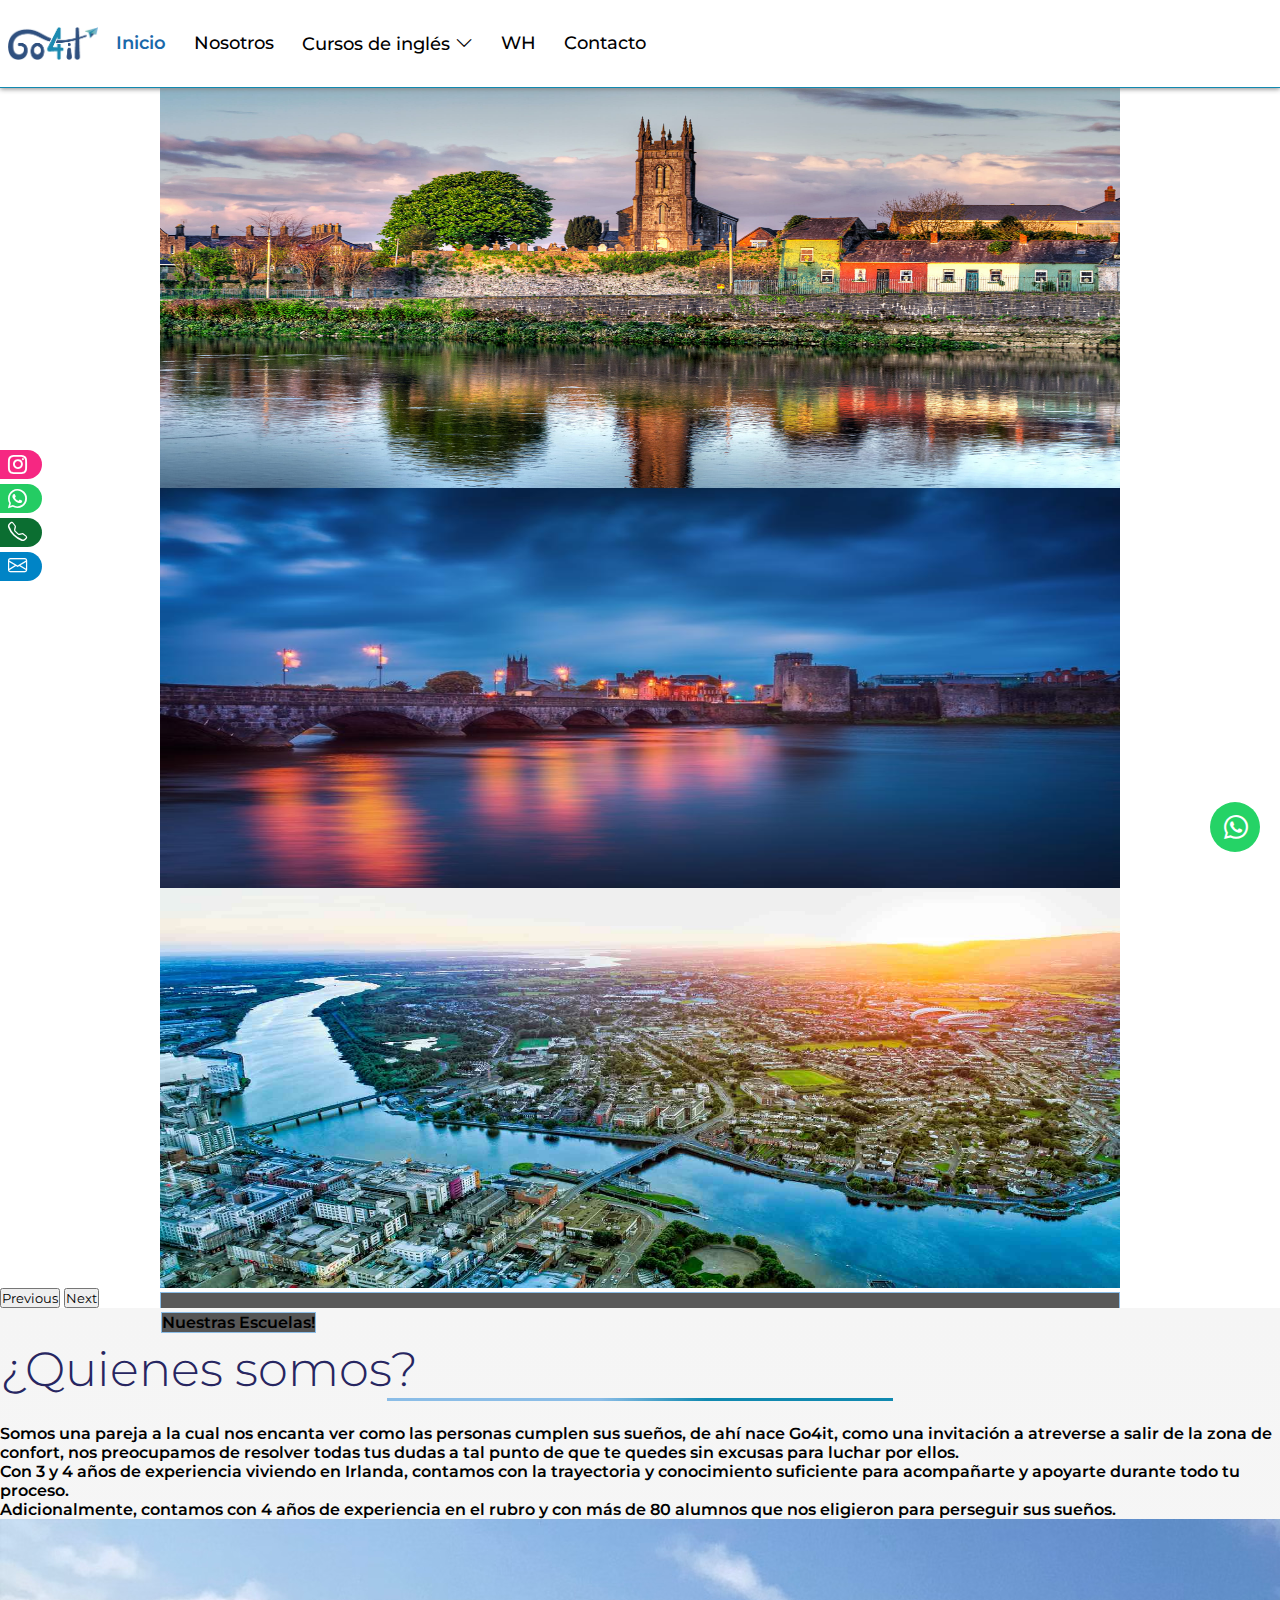
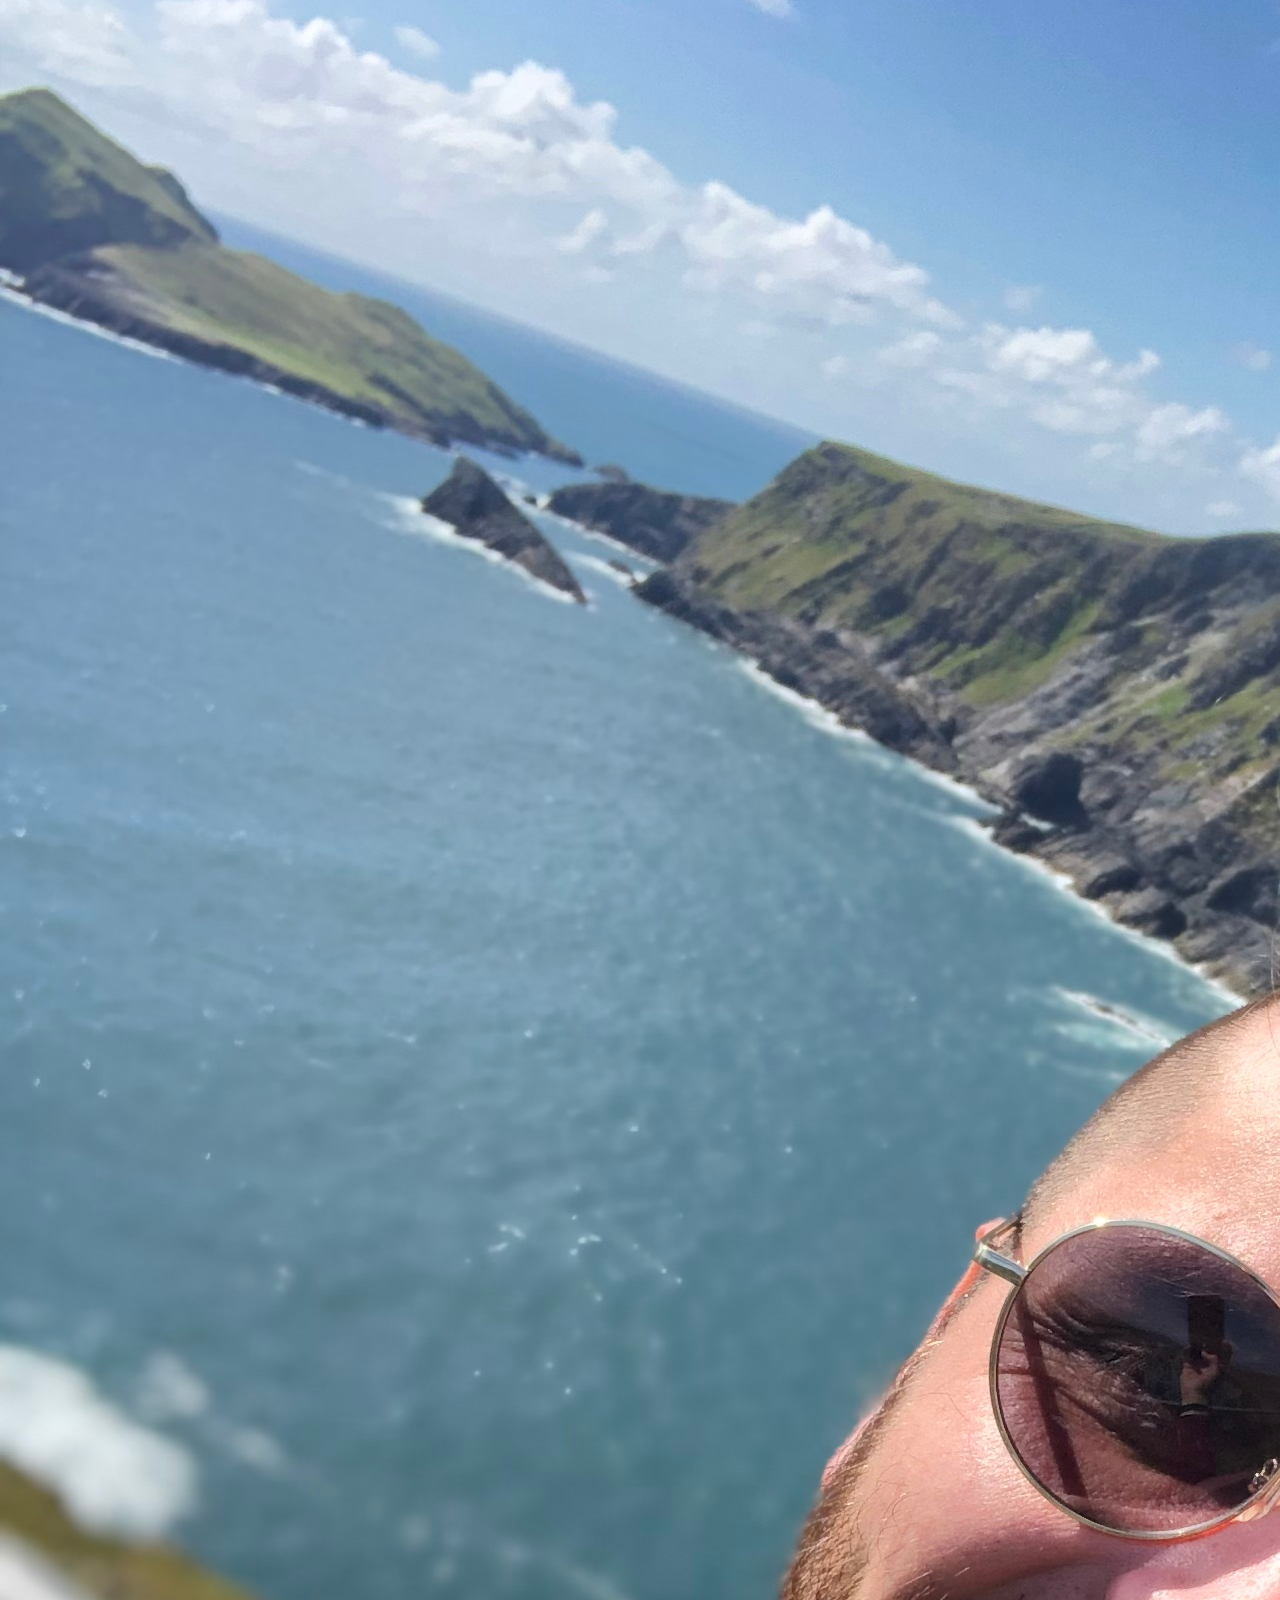
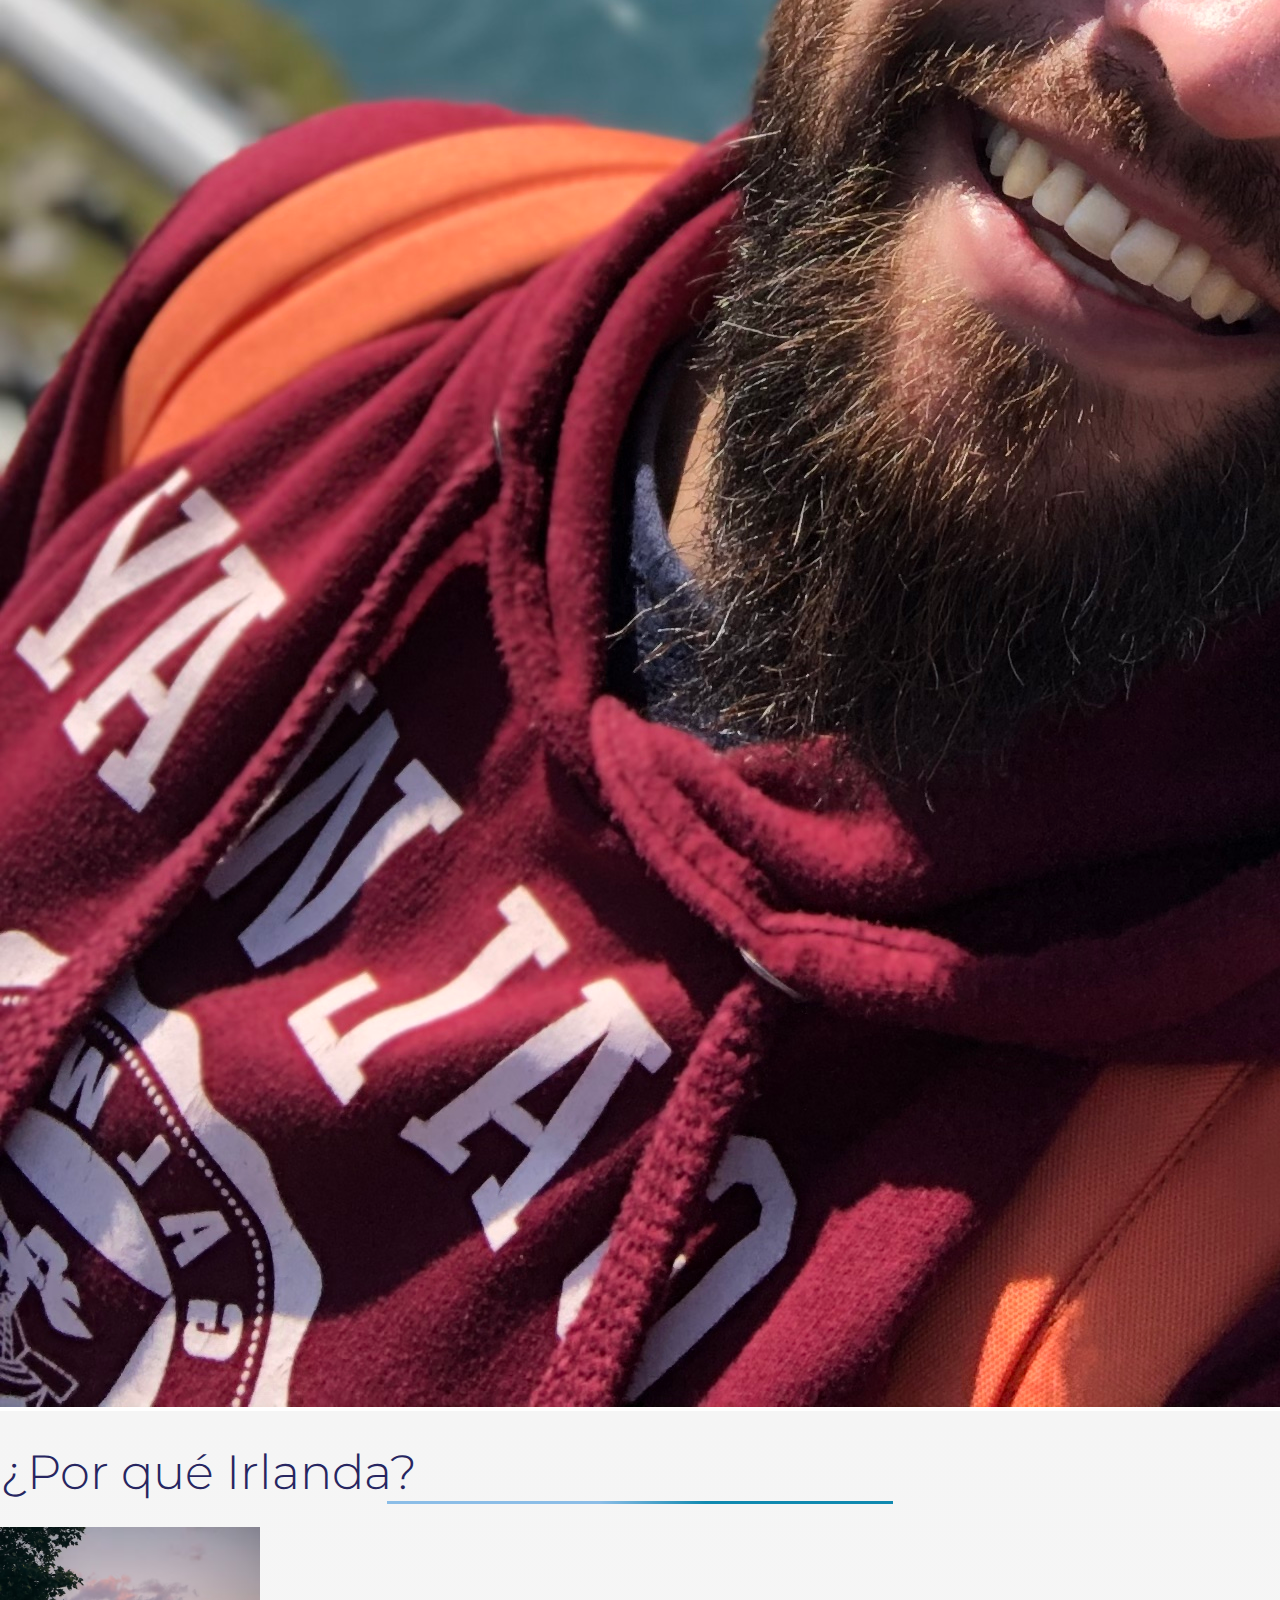
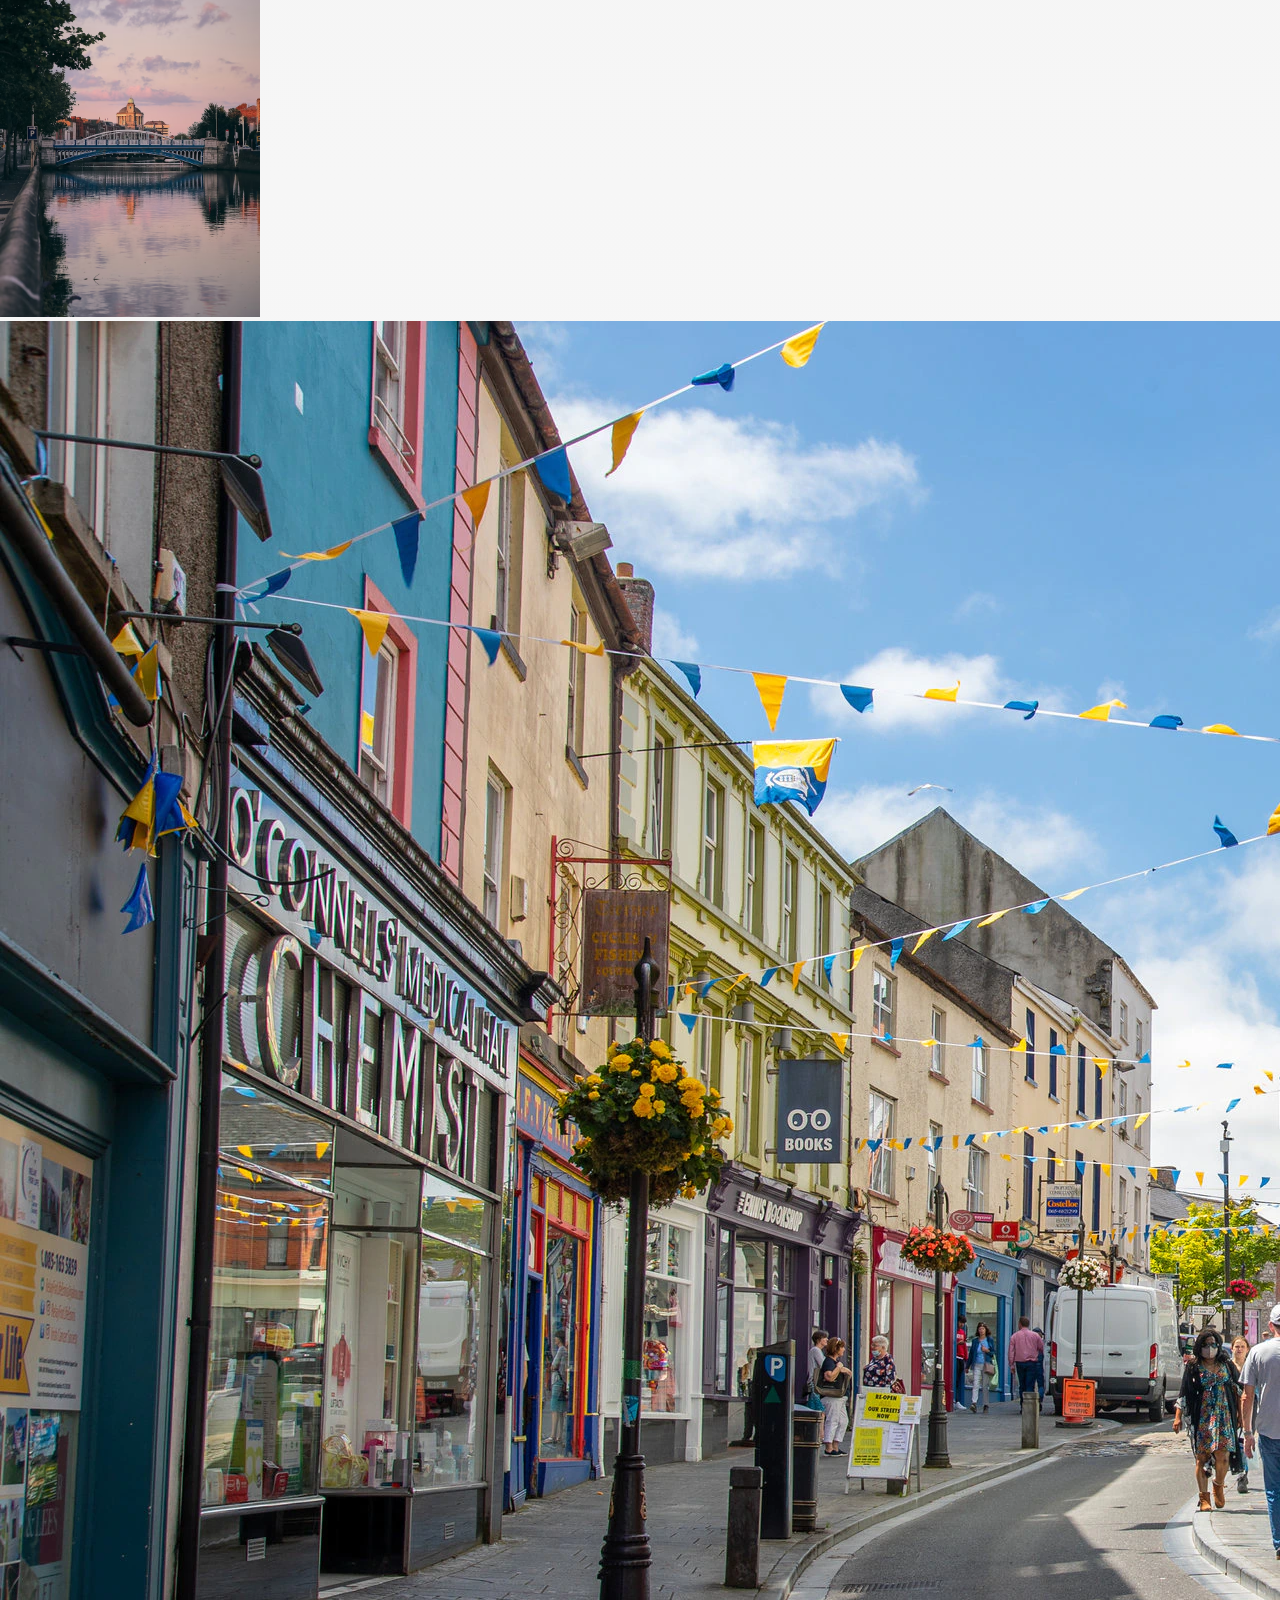
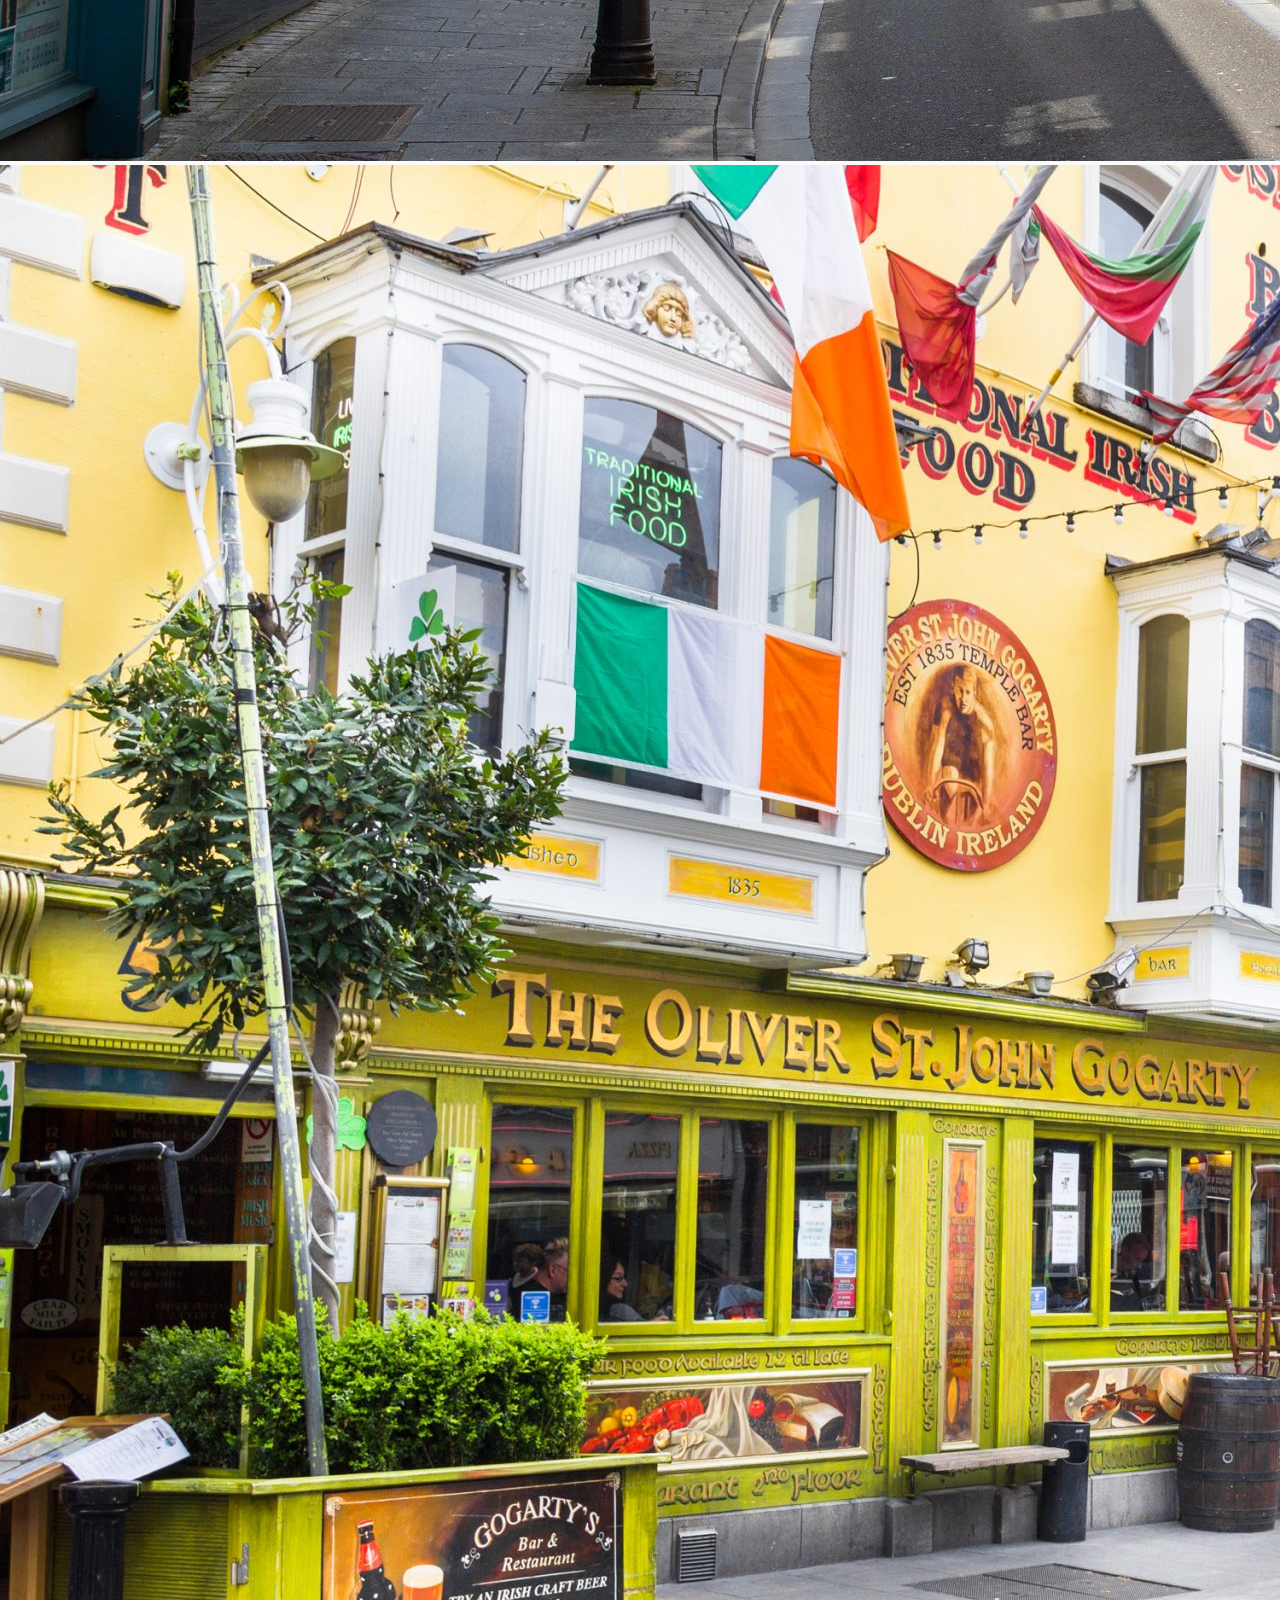
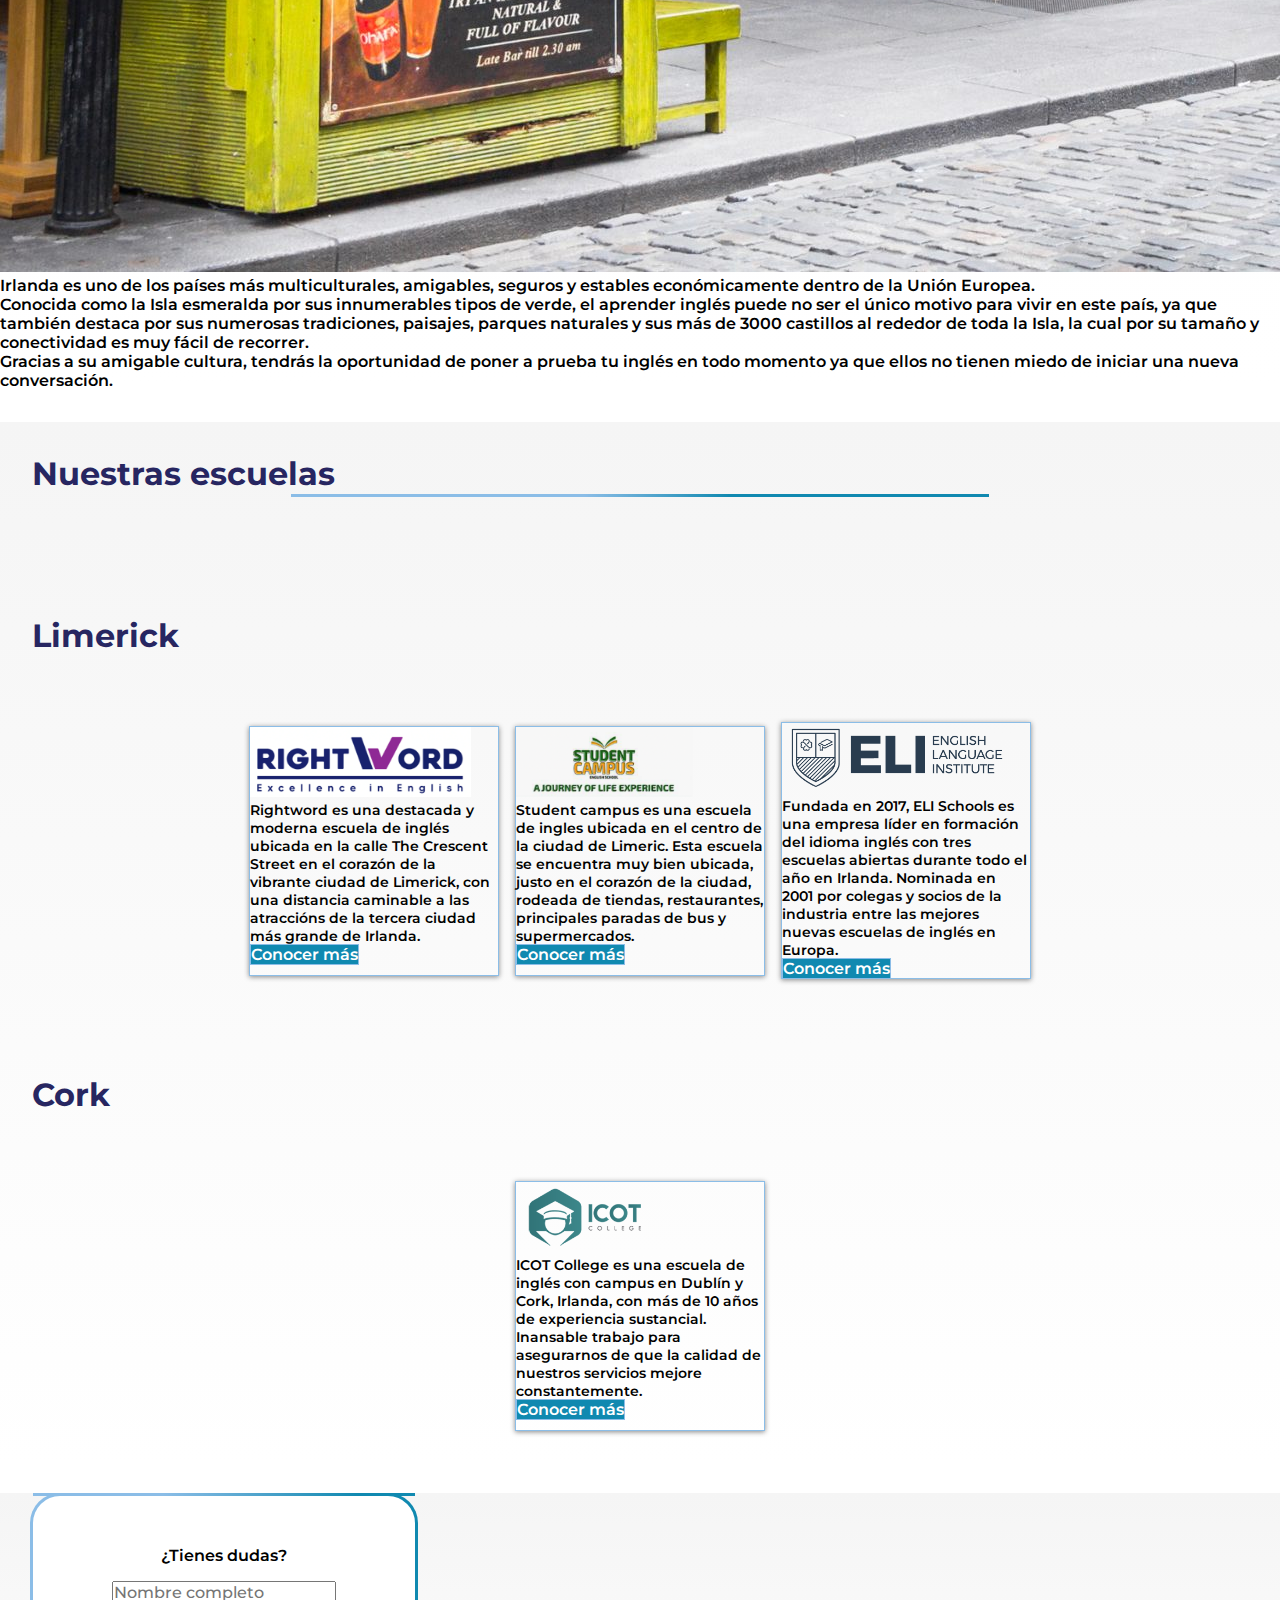
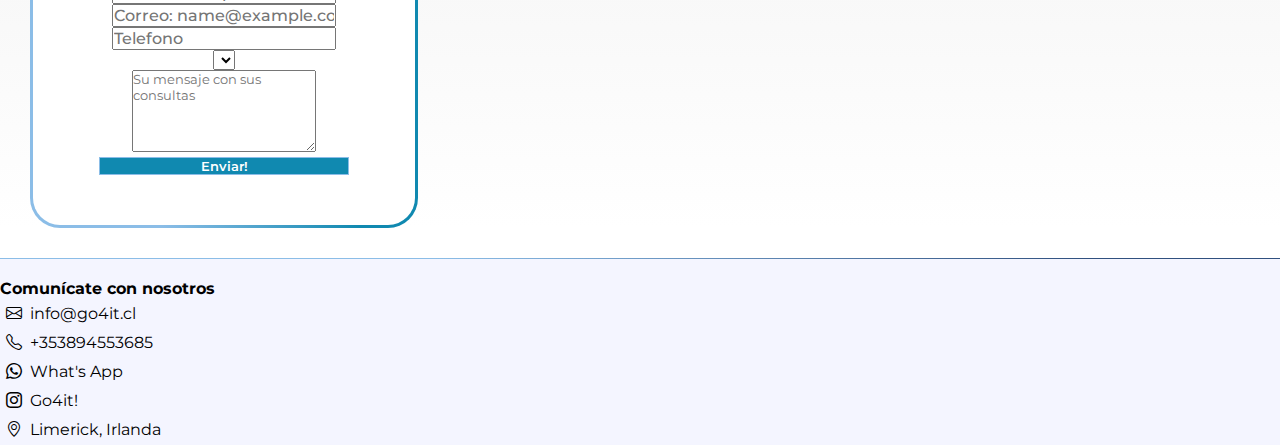
<file: index.html>
<!DOCTYPE html>
<html lang="en">

<head>
    <meta charset="UTF-8">
    <meta http-equiv="X-UA-Compatible" content="IE=edge">
    <meta name="viewport" content="width=device-width, initial-scale=1.0">
    <title>Go4it!</title>
    <meta name="description"
        content="¿Quieres viajar al extranjero y vivir una aventura inolvidable? Go4it! te ayuda en cada paso que debas dar">
    <meta name="keywords" content="Cursos, Irlanda, Working Holliday, Inglés, WH">
    <meta name="viewport" content="width=device-width, initial-scale=1.0">


    <link rel="shortcut icon" href="./img/Logo2.ico">

    <link rel="stylesheet" href="./css/style.css">
    <link rel="stylesheet" href="https://cdn.jsdelivr.net/npm/bootstrap-icons@1.10.2/font/bootstrap-icons.css">
    <link rel="preconnect" href="https://fonts.googleapis.com">
    <link rel="preconnect" href="https://fonts.gstatic.com" crossorigin>
    <link href="https://fonts.googleapis.com/css2?family=Nunito:wght@200;400&display=swap" rel="stylesheet">
    <link rel="preconnect" href="https://fonts.googleapis.com">
    <link rel="preconnect" href="https://fonts.gstatic.com" crossorigin>
    <link
        href="https://fonts.googleapis.com/css2?family=Montserrat:wght@300&family=Nunito:wght@300&family=Raleway:wght@800&display=swap"
        rel="stylesheet">

    <!-- <link href="https://cdn.jsdelivr.net/npm/bootstrap@5.2.3/dist/css/bootstrap.min.css" rel="stylesheet"
        integrity="sha384-rbsA2VBKQhggwzxH7pPCaAqO46MgnOM80zW1RWuH61DGLwZJEdK2Kadq2F9CUG65" crossorigin="anonymous"> -->
    <link href="https://cdn.jsdelivr.net/npm/bootstrap@5.3.0-alpha1/dist/css/bootstrap.min.css" rel="stylesheet"
        integrity="sha384-GLhlTQ8iRABdZLl6O3oVMWSktQOp6b7In1Zl3/Jr59b6EGGoI1aFkw7cmDA6j6gD" crossorigin="anonymous">
    <link rel="stylesheet" href="./css/rrss.css">
    <link rel="stylesheet" href="./css/drop.css">
    <link rel="stylesheet" href="./css/nav.css">
</head>

<body>
    <header class="container-fluid con-header " id="inicio">
        <nav class="main-nav container-fluid  " id="navbar-fixed">
            <div class="container" id="container-nav">
                <button type="button" class="open-menu" id="open-menu">
                    <span class="open-menu__icon">
                        <span class="open-menu__bar"></span>
                    </span>
                </button>
                <div class="logo">
                    <a href="./index.html">
                        <img src="./img/logo Go 4 it original tipo.png" alt="Logo" class="user-block__logo">
                    </a>

                </div>



                <ul class="main-nav__list">
                    <li class="main-nav__item main-nav__link-activo activo"><a class="main-nav__link" href="#"
                            data-destino="inicio">Inicio</a></li>


                    <li class="main-nav__item main-nav__link-activo"><a class="main-nav__link" href="#"
                            data-destino="nosotros">Nosotros</a></li>



                    <li class="main-nav__item exclude-open" id="cursos">
                        <a class="main-nav__link main-nav__link-activo" id="cursosIngles"
                            data-destino="nuestrasEscuelas" href="#">Cursos de inglés
                            <i class="bi bi-chevron-down"></i>
                        </a>
                        <ul class="sub-nav__list open-paises__main">
                            <li class="sub-nav__item ">
                                <a class="main-nav__link main-nav__link-activo open-paises" id="irlanda"
                                    href="#">Irlanda
                                    <i class="bi bi-arrow-down-short"></i></a>
                                <ul class="sub-nav__sublist open-paises__ciudades" id="irlandaCiudades">
                                    <li class="sub-nav__subitem"><a class="main-nav__link"
                                            href="./html/limerick.html">Limerick</a></li>
                                    <!-- ? <li class="sub-nav__subitem"><a class="main-nav__link" href="#">Dublín</a></li> -->
                                    <li class="sub-nav__subitem"><a class="main-nav__link"
                                            href="./html/cork.html">Cork</a></li>
                                </ul>
                                <!-- ?                </li>
            ?                <li class="sub-nav__item">
            ?                    <a class="main-nav__link open-paises" id="malta" href="#">Malta
            ?                        <i class="bi bi-arrow-down-short"></i>
            ?                    </a>
            ?                    <ul class="sub-nav__sublist open-paises__ciudades">
            ?                        <li class="sub-nav__subitem"><a class="main-nav__link" href="#">Mosta
            ?                            </a></li>
            ?                        <li class="sub-nav__subitem"><a class="main-nav__link" href="#">Sanglea</a></li>
            ?                    </ul>
            ?                </li>

            ?                <li class="sub-nav__item">
            ?                    <a class="main-nav__link open-paises" id="australia" href="#">Australia
            ?                        <i class="bi bi-arrow-down-short"></i>
            ?                    </a>
            ?                    <ul class="sub-nav__sublist open-paises__ciudades">
            ?                        <li class="sub-nav__subitem"><a class="main-nav__link" href="#">Sidney</a></li>
            ?                        <li class="sub-nav__subitem"><a class="main-nav__link" href="#">Meldbourne</a></li>
            ?                        <li class="sub-nav__subitem"><a class="main-nav__link" href="#">Adelaida</a></li>
            ?                    </ul>
            ?                </li>

            ?                <li class="sub-nav__item">
            ?                    <a class="main-nav__link open-paises" id="nuevaZelanda" href="#">Nueva Zelanda
            ?                        <i class="bi bi-arrow-down-short"></i>
            ?                    </a>
            ?                    <ul class="sub-nav__sublist open-paises__ciudades">
            ?                        <li class="sub-nav__subitem"><a class="main-nav__link" href="#">Auckland</a></li>
            ?                        <li class="sub-nav__subitem"><a class="main-nav__link" href="#">Wellington</a></li>
            ?                        <li class="sub-nav__subitem"><a class="main-nav__link" href="#">Queenstown</a></li>
            ?                    </ul>
            ?                </li> 
            ?-->

                        </ul>
                    </li>
                    <li class="main-nav__item"><a class="main-nav__link main-nav__link-activo" href="#"
                            data-destino="workingHoliday">WH</a></li>
                    <li class="main-nav__item"><a class="main-nav__link main-nav__link-activo" href="#"
                            data-destino="contacto">Contacto</a></li>



                </ul>






            </div>
        </nav>
    </header>

    <!-- ?RRSS* -->

    <div class="social">
        <a href="https://instagram.com">
            <div class="social-btn color-instagram">
                <i class="bi bi-instagram"></i>
            </div>
        </a>
        <a href="https://wa.me/353894553685?text=Estoy%20interesado%20en%20cursos%20de%20ingles!" target="_blank">
            <div class="social-btn color-whatsapp">
                <i class="bi bi-whatsapp"></i>
            </div>
        </a>
        <a href="tel:+353894553685">
            <div class="social-btn color-phone">
                <i class="bi bi-telephone"></i>
            </div>
        </a>
        <a href="mailto:info@go4it.cl?Subject=Dudas%20sobre%20cursos">
            <div class="social-btn color-correo">
                <i class="bi bi-envelope"></i>
            </div>
        </a>
    </div>






    <!-- ?Banner -->

    <!-- ! <div class=" bg-dark text-white banner">
         !   <img class="card-img " src="./img/Foto pantalla inicio.jpeg" alt="Card image">
         ! </div> 
    ! -->
    <div id="carouselExampleRide" class="carousel slide" data-bs-ride="carousel">
        <div class="carousel-inner position-sticky">
            <div class="carousel-item active">
                <img src="./img/Foto pantalla inicio.jpeg" class="d-block w-100" alt="imgContacto">
                <div class="carousel-caption d-none d-md-block banner-descripcion">
                    <p class="">Estudia inglés con Go4it! y súbete a la aventura</p>
                    <a class="btn btn-primary main-nav__link-activo" href="#" role="button"
                        data-destino="contacto">Contáctanos!</a>
                </div>
                <div class="carousel-caption d-block d-md-none banner-descripcion">
                    <a class="btn btn-primary main-nav__link-activo" href="#" role="button"
                        data-destino="contacto">Contáctanos!</a>
                </div>


            </div>
            <div class="carousel-item">
                <img src="./img/Limerick_noche.jpg" class="d-block w-100" alt="imgEscuelas">
                <div class="carousel-caption d-none d-md-block banner-descripcion">
                    <!-- <p class="">Infórmate de nuestras escuelas!</p> -->
                    <a class="btn btn-primary main-nav__link-activo" href="#" role="button"
                        data-destino="nuestrasEscuelas">Nuestras Escuelas!</a>
                </div>
            </div>
            <div class="carousel-item">
                <img src="./img/limerickFooter.jpg" class="d-block w-100" alt="img">
                <div class="carousel-caption d-none d-md-block banner-descripcion">
                    <!-- <p class="">Infórmate de nuestras escuelas!</p> -->
                    <a class="btn btn-primary main-nav__link-activo" href="#" role="button"
                        data-destino="nuestrasEscuelas">Nuestras Escuelas!</a>
                </div>
            </div>
        </div>
        <button class="carousel-control-prev" type="button" data-bs-target="#carouselExampleRide" data-bs-slide="prev">
            <span class="carousel-control-prev-icon" aria-hidden="true"></span>
            <span class="visually-hidden">Previous</span>
        </button>
        <button class="carousel-control-next" type="button" data-bs-target="#carouselExampleRide" data-bs-slide="next">
            <span class="carousel-control-next-icon" aria-hidden="true"></span>
            <span class="visually-hidden">Next</span>
        </button>
    </div>

    <!-- <div class="card-img-overlay">
        <p class="card-title">Estudia Inglés con Go4it y súbete a la aventura!</p>
        <a href="#contacto" class="btn btn-info ">Contáctanos!</a>
    </div> -->


    <!-- ? Quienes somos -->

    <div class="background-grad">
        <section class="nosotros container text-center mt-2 mb-2" id="nosotros">
            <h2 id="quienesSomos">¿Quienes somos?
                <hr class="hrTitulos ">
            </h2>
            <div class="row">
                <div class="col-lg-6 col">
                    <div id="" class=" text-center d-lg-block">
                        <section class="nosotros-text">
                            <p>
                                Somos una pareja a la cual nos encanta ver como las personas cumplen sus sueños, de ahí
                                nace
                                Go4it, como una invitación a atreverse a salir de la zona de confort, nos preocupamos de
                                resolver todas tus dudas a tal punto de que te quedes sin excusas para luchar por ellos.
                            </p>
                            <p>

                                Con 3 y 4 años de experiencia viviendo en Irlanda, contamos con la trayectoria y
                                conocimiento suficiente para acompañarte y apoyarte durante todo tu proceso.
                            </p>
                            <p>
                                Adicionalmente, contamos con 4 años de experiencia en el rubro y con más de 80 alumnos
                                que
                                nos eligieron para perseguir sus sueños.
                            </p>
                        </section>
                    </div>
                </div>
                <div class="container-img-nos col-lg-6">
                    <div class="col-lg-6">
                        <img class="img-fluid" src="./img/Foto Cris.jpg" alt="">
                    </div>
                    <div class="col-lg-6 ">
                        <img class="img-fluid" src="./img/Foto Cris.jpg" alt="">
                    </div>
                </div>
            </div>
        </section>
    </div>

    <div class="background-grad">
        <section class="nosotros container text-center mt-2 mb-2">
            <h2>¿Por qué Irlanda?
                <hr class="hrTitulos ">
            </h2>
            <div class="row">
                <div class="col-lg-3 d-none d-sm-block ">
                    <img class="img-fluid mb-4" src="./img/irlanda_ciudad3.jpg" alt="" width="260px">
                </div>
                <div class="col-lg-3 ">
                    <img class="img-fluid mb-4" src="./img/irlanda_ciudad.png" alt="">
                    <img class="img-fluid mb-4" src="./img/irlanda_ciudad2.jpg" alt="">
                </div>
                <div class="col-lg-6 col">
                    <div id=" " class=" text-center d-lg-block">
                        <section class="nosotros-text">
                            <p>Irlanda es uno de los países más multiculturales, amigables, seguros y estables
                                económicamente dentro de la Unión Europea.
                            </p>
                            <p>
                                Conocida como la Isla esmeralda por sus innumerables tipos de verde, el aprender inglés
                                puede no ser el único motivo para vivir en este país, ya que también destaca por sus
                                numerosas tradiciones, paisajes, parques naturales y sus más de 3000 castillos al
                                rededor de
                                toda la Isla, la cual por su tamaño y conectividad es muy fácil de recorrer.
                            </p>
                            <p>
                                Gracias a su amigable cultura, tendrás la oportunidad de poner a prueba tu inglés en
                                todo
                                momento ya que ellos no tienen miedo de iniciar una nueva conversación.
                            </p>
                        </section>
                    </div>
                </div>
            </div>
        </section>
    </div>

    <!-- ? Nuestras escuelas -->

    <div class="container-fluid tarjetas-escuelas background-grad" id="nuestrasEscuelas">
        <h3 class="text-center p-3 m-1">Nuestras escuelas
            <hr class="hrTitulos mx-5 mb-0 mt-1 px-5">
        </h3>

        <div class="wrapper-escuelas mb-3">
            <h3 class="text-center p-0 m-0">Limerick</h3>
            <div class="escuelas ">
                <div class="card">
                    <img class="card-img-top" src="./img/rightWord.png" alt="Card image cap">
                    <div class="card-body">
                        <p class="card-text text-center">Rightword es una destacada y moderna escuela de inglés ubicada
                            en la calle The Crescent Street en el corazón de la vibrante ciudad de Limerick, con una
                            distancia
                            caminable a las atraccións de la tercera ciudad más grande de Irlanda.</p>
                        <a href="./html/rightWord.html"
                            class="btn btn-primary text-center align-content-center d-grid">Conocer más</a>
                    </div>
                </div>
                <div class="card">
                    <img class="card-img-top" src="./img/studentCampus.png" alt="Card image cap">
                    <div class="card-body">
                        <p class="card-text text-center">Student campus es una escuela de ingles ubicada en el centro de
                            la ciudad de Limeric. Esta escuela se encuentra muy bien ubicada, justo en el corazón de la
                            ciudad,
                            rodeada de tiendas, restaurantes, principales paradas de bus y supermercados.</p>
                        <a href="./html/studentCampus.html" class="btn text-center align-content-center d-grid">Conocer
                            más</a>
                    </div>
                </div>
                <div class="card">
                    <img class="card-img-top" src="./img/cropped-English-Language-Institute.png" alt="Card image cap">
                    <div class="card-body">
                        <p class="card-text text-center">Fundada en 2017, ELI Schools es una empresa líder en formación
                            del idioma inglés con tres escuelas abiertas durante todo el año en Irlanda.
                            Nominada en 2001 por colegas y socios de la industria entre las mejores nuevas escuelas de
                            inglés en Europa.
                        </p>
                        <a href="./html/studentCampus.html" class="btn text-center align-content-center d-grid">Conocer
                            más</a>
                    </div>
                </div>
            </div>
        </div>

        <div class="wrapper-escuelas mb-3 ">
            <h3 class="text-center p-0 m-0">Cork</h3>

            <div class="escuelas justify-content-center">
                <div class="card ">
                    <img class="card-img-top" src="./img/icot.png" alt="Card image cap">
                    <div class="card-body ">
                        <p class="card-text text-center">ICOT College es una escuela de inglés con campus en Dublín y
                            Cork, Irlanda, con más de 10 años de experiencia sustancial. 
                            Inansable trabajo para asegurarnos de que la calidad de nuestros servicios mejore constantemente.
   
                        </p>
                        <a href="./html/rightWord.html"
                            class="btn btn-primary text-center align-content-center d-grid">Conocer más</a>
                    </div>
                </div>
                <!-- <div class="card">
                    <img class="card-img-top" src="./img/studentCampus.png" alt="Card image cap">
                    <div class="card-body">
                        <p class="card-text text-center">Student campus es una escuela de ingles ubicada en el centro de
                            la ciudad de Limeric. Esta escuela se encuentra muy bien ubicada, justo en el corazón de la
                            ciudad,
                            rodeada de tiendas, restaurantes, principales paradas de bus y supermercados.</p>
                        <a href="./html/studentCampus.html" class="btn text-center align-content-center d-grid">Conocer
                            más</a>
                    </div>
                </div>
                <div class="card">
                    <img class="card-img-top" src="./img/cropped-English-Language-Institute.png" alt="Card image cap">
                    <div class="card-body">
                        <p class="card-text text-center">Fundada en 2017, ELI Schools es una empresa líder en formación
                            del idioma inglés con tres escuelas abiertas durante todo el año en Irlanda.
                            Nominada en 2001 por colegas y socios de la industria entre las mejores nuevas escuelas de
                            inglés en Europa.
                        </p>
                        <a href="./html/studentCampus.html" class="btn text-center align-content-center d-grid">Conocer
                            más</a>
                    </div>
                </div> -->
            </div>
        </div>
    </div>


    <!-- ? Form -->

    <div class="d-flex justify-content-center background-grad" id="contacto">
        <section class="infoContacto " id="formInfo">
            <form id="form" class="formInfo" method="post" action="https://formspree.io/f/xayzbqra">
                <h4 class="mt-0 mb-1 p-0">¿Tienes dudas?
                    <hr class="hrTitulos mx-5 mb-0 mt-1 px-5">
                </h4>
                <div class="nombre form-group mx-sm-4 ">
                    <label class="form-label" for="nombre"></label>
                    <input class="form-control" type="text" id="nombre" name="nombre" placeholder="Nombre completo"
                        minlength="5" maxlength="50" required>
                </div>
                <div class=" correo mx-sm-4 form-group">
                    <label for="correo" class="form-label"></label>
                    <input type="email" class="form-control" id="email" name="email"
                        placeholder="Correo: name@example.com " required
                        pattern="^[_a-z0-9-]+(.[_a-z0-9-]+)*@[a-z0-9-]+(.[a-z0-9-]+)*(.[a-z]{2,4})$">
                </div>
                <div class="col-auto mx-sm-4 form-group">
                    <label class="form-label" for="telefono"></label>
                    <input type="number" class="form-control" id="telefono" placeholder="Telefono" name="telefono">
                </div>
                <div class="pais mx-sm-4 form-group">
                    <label for="pais" class=" form-label"></label>
                    <select class="form-select" name="pais" id="pais">
                    </select>
                </div>
                <div class="form-group mx-sm-4 ">
                    <label for="mensaje"></label>
                    <textarea class="form-control" id="mensaje" rows="5" name="mensaje"
                        placeholder="Su mensaje con sus consultas"></textarea>
                </div>
                <button type="submit" class="btn btn-info mt-4">Enviar!</button>

            </form>

        </section>
    </div>


    <!-- ? Footer -->

    <footer id="footer" class="footer background-grad">
        <div class="container cont-foot">
            <div class="row">
                <div class="col-sm col-lg footer-texto">
                    <h4>Comunícate con nosotros</h4>
                    <ul class="infoFoot mx-0 px-0">
                        <li>
                            <a href="mailto:info@go4it.cl?Subject=Dudas%20sobre%20cursos">
                                <i class=" bi bi-envelope"></i>info@go4it.cl
                            </a>
                        </li>
                        <li>
                            <a href="tel:+353894553685">
                                <i class=" bi bi-telephone"></i>+353894553685
                            </a>
                        </li>
                        <li>
                            <a href="https://wa.me/353894553685?text=Estoy%20interesado%20en%20cursos%20de%20ingles!"
                                target="_blank">
                                <i class=" bi bi bi-whatsapp"></i>
                                What's App
                            </a>
                        </li>
                        <li>
                            <a href="https://www.instagram.com/go4it" target="_blank">
                                <i class=" bi bi-instagram"></i>
                                Go4it!
                            </a>
                        </li>
                        <li><a href="#">
                                <i class=" bi bi-geo-alt "></i>Limerick, Irlanda</li>
                        </a>
                    </ul>
                </div>
            </div>
            <!-- <div class="up ms-auto mx-4">
                <ul class="iconos">
                    <li class="nav-item p-1">
                        <a class="" aria-current="page" href="#inicio">
                            <i class="bi bi-arrow-up-circle-fill"></i>
                        </a>
                    </li>
                </ul>
            </div> -->
        </div>

        <a class="float-w" href="https://wa.me/353894553685?text=Estoy%20interesado%20en%20cursos%20de%20ingles!"
            target="_blank">
            <i class="bi bi-whatsapp my-float"></i>
        </a>
    </footer>


    <script src="https://cdn.jsdelivr.net/npm/bootstrap@5.3.0-alpha1/dist/js/bootstrap.bundle.min.js"
        integrity="sha384-w76AqPfDkMBDXo30jS1Sgez6pr3x5MlQ1ZAGC+nuZB+EYdgRZgiwxhTBTkF7CXvN" crossorigin="anonymous">
    </script>
    <!-- <script src="https://cdn.jsdelivr.net/npm/bootstrap@5.2.3/dist/js/bootstrap.bundle.min.js"
        integrity="sha384-kenU1KFdBIe4zVF0s0G1M5b4hcpxyD9F7jL+jjXkk+Q2h455rYXK/7HAuoJl+0I4" crossorigin="anonymous">
        </script> -->
    <script src="./js/app.js"></script>
</body>

</html>
</file>
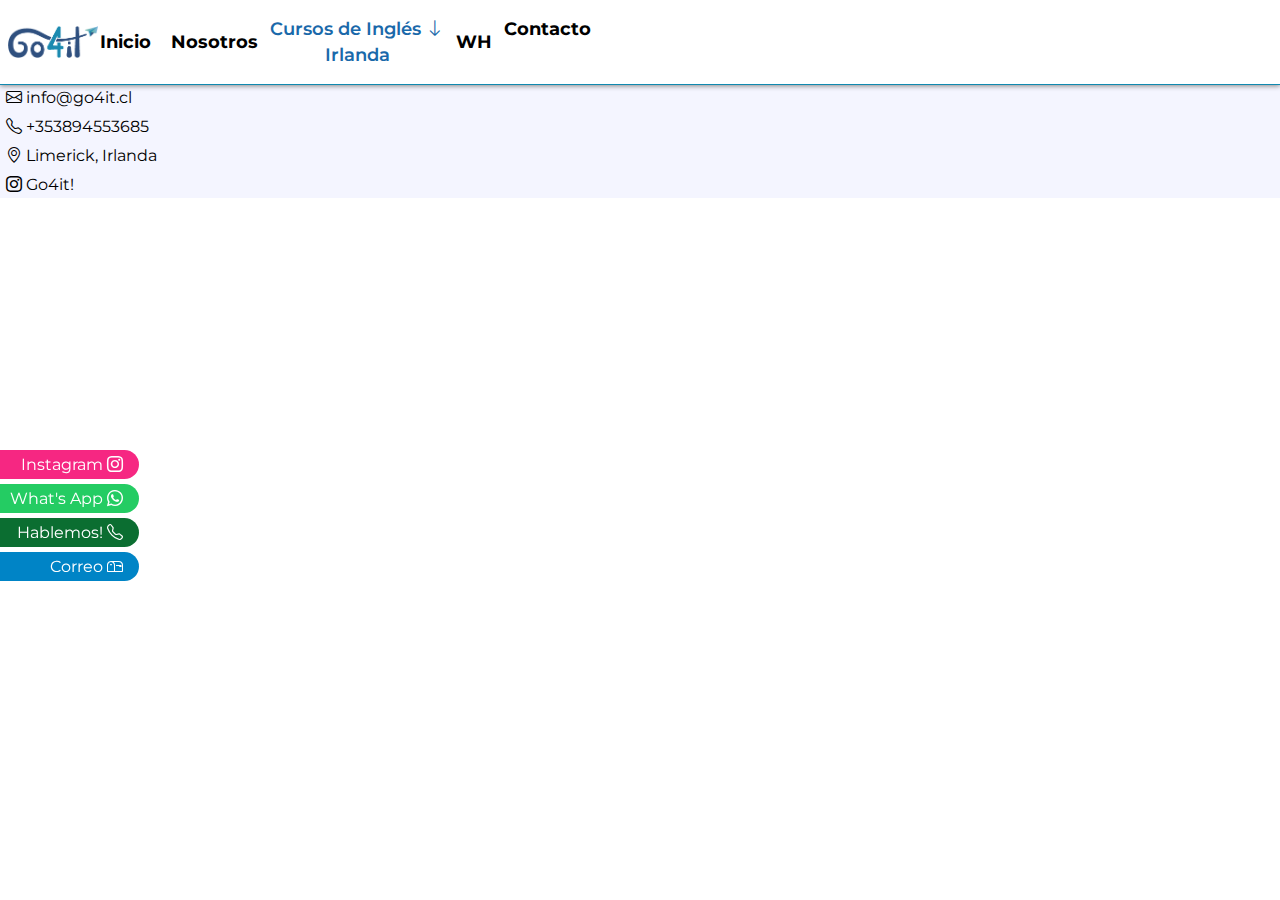
<file: html/rightWord.html>
<!DOCTYPE html>
<html lang="en">

<head>
    <meta charset="UTF-8">
    <meta http-equiv="X-UA-Compatible" content="IE=edge">
    <meta name="viewport" content="width=device-width, initial-scale=1.0">
    <title>Rightword</title>
    <link rel="shortcut icon" href="./img/Logo2.ico">

    <link rel="stylesheet" href="../css/style.css">
    <link rel="stylesheet" href="https://cdn.jsdelivr.net/npm/bootstrap-icons@1.10.2/font/bootstrap-icons.css">
    <!-- CSS only -->
    <!-- FONT -->
    <link rel="preconnect" href="https://fonts.googleapis.com">
    <link rel="preconnect" href="https://fonts.gstatic.com" crossorigin>
    <link href="https://fonts.googleapis.com/css2?family=Nunito:wght@200;400&display=swap" rel="stylesheet">
    <link rel="preconnect" href="https://fonts.googleapis.com">
    <link rel="preconnect" href="https://fonts.gstatic.com" crossorigin>
    <link
        href="https://fonts.googleapis.com/css2?family=Montserrat:wght@300&family=Nunito:wght@300&family=Raleway:wght@800&display=swap"
        rel="stylesheet">

    <link href="https://cdn.jsdelivr.net/npm/bootstrap@5.2.3/dist/css/bootstrap.min.css" rel="stylesheet"
        integrity="sha384-rbsA2VBKQhggwzxH7pPCaAqO46MgnOM80zW1RWuH61DGLwZJEdK2Kadq2F9CUG65" crossorigin="anonymous">
    <link rel="stylesheet" href="../css/rrss.css">
</head>

<body id="body">
    <header class="container-fluid con-header ">
        <nav class="main-nav container-fluid  " id="navbar-fixed">
            <div class="container" id="container-nav">
                <button type="button" class="open-menu" id="open-menu">
                    <span class="open-menu__icon">
                        <span class="open-menu__bar"></span>
                    </span>
                </button>
                <div class="logo">
                    <img src="../img/logo Go 4 it original tipo.png" alt="Logo" class="user-block__logo">
                </div>


                <ul class="main-nav__list" id="main-nav__list" id="inicio">
                    <li class="main-nav__list-item ">
                        <a href="../index.html" class="main-nav__link" data-destino="">Inicio</a>
                        <!-- <hr> -->
                    </li>
                    <a href="../index.html"></a>

                    <li class="main-nav__list-item">
                        <a href="#" class="main-nav__link" data-destino="nosotros">Nosotros</a>
                        <!-- <hr> -->
                    </li>




                    <div class="container-fuid">
                        <ul class="p-0">
                            <li class="main-nav__list-item activo" id="cursos">
                                <a href="#" class="main-nav__link">Cursos de Inglés <i class="bi bi-arrow-down"></i></a>
                                <!-- <hr> -->


                            </li>

                            <li class="dropCursos main-nav__list-item activo">
                                <a href="#" class="drop-link main-nav__link" data-destino="nuestrasEscuelas"
                                    id="irlanda">Irlanda</a>
                                <!-- <hr> -->
                            </li>
                        </ul>
                    </div>

                    <li class="main-nav__list-item">
                        <a href="#" class="main-nav__link" data-destino="workingHoliday">WH</a>
                        <!-- <hr> -->
                    </li>
                    <li class="main-nav__list-item">
                        <a href="#contacto" class="main-nav__link" data-destino="contacto">Contacto</a>
                        <!-- <hr> -->
                    </li>

                </ul>
            </div>
        </nav>

    </header>

    <!-- ?RRSS* -->

    <div class="social">

        <a href="https://instagram.com">
            <div class="social-btn color-instagram">
                <!-- <div class="icons8-instagram"></div> -->
                <p class="order-1 google-font margin-instagram">Instagram <i class="bi bi-instagram"></i></p>
            </div>
        </a>

        <a href="https://wa.me/353894553685?text=Estoy%20interesado%20en%20cursos%20de%20ingles!" target="_blank">
            <div class="social-btn color-whatsapp">
                <!-- <div class="icons8-whatsapp"></div> -->
                <p class="order-1 google-font margin-instagram">What's App <i class="bi bi-whatsapp"></i></p>
            </div>
        </a>
        <a href="tel:+353894553685">

            <div class="social-btn color-phone">
                <!-- <div class="icons8-correo-app"></div> -->
                <p class="order-1 google-font margin-phone">Hablemos! <i class="bi bi-telephone"></i></p>
            </div>
        </a>
        <a href="mailto:f.diazgaray@gmail.com?Subject=Dudas%20sobre%20cursos">

            <div class="social-btn color-correo">
                <!-- <div class="icons8-correo-app"></div> -->
                <p class="order-1 google-font margin-correo">Correo <i class="bi bi-mailbox"></i></p>
            </div>
        </a>
    </div>











    <!-- <hr class="mt-5"> -->
    <footer id="footer" class="footer ">
        <!-- <img src="./img/limerickFooter.jpg" alt=""> -->
        <div class="container">
            <div class="row">

                <!-- <div class="logoFooter col-sm col-lg ">
                        <a href="#" class="logo" id="logo">
                            <img src="./img/Logo1.JPG" alt="Logo de la marca" width="10px" height="10px">
                        </a>
                    </div> -->
                <div class="col-sm col-lg footer-texto">
                    <h4>Comunícate con nosotros</h4>
                    <ul class="infoFoot mx-0 px-0">
                        <!-- <li><i class="text-primary bi bi-clock"></i> Monday to Friday from 9:00 to 17:00 hrs</li> -->
                        <!-- <li><i class="text-primary bi bi-clock"></i> Lunes a viernes de 9:00 a 17:00 hrs</li> -->
                        <li><i class="text-primary bi bi-envelope"></i> info@go4it.cl</li>
                        <li><i class="text-primary bi bi-telephone"></i> +353894553685</li>
                        <li><i class="text-primary bi bi-geo-alt "></i> Limerick, Irlanda</li>

                        <li><i class="text-primary bi bi-instagram"></i> <a href="https://www.instagram.com/go4it"
                                target="_blank">Go4it!</a></li>
                    </ul>
                </div>
                <!-- <div class="col-sm col-lg">
                        <h4>Campus Concepción</h4>
                        <ul class="infoFoot mx-0 px-0">
                
                            <li><i class="text-primary bi bi-clock"></i> Lunes a viernes de 9:00 a 17:00 hrs</li>
                            <li><i class="text-primary bi bi-envelope"></i> info2@info.cl</li>
                            <li><i class="text-primary bi bi-telephone"></i> +569 84565656</li>
                            <li> <i class="text-primary bi bi-geo-alt "></i> Concepción, Chile</li>

                            <li><i class="text-primary bi bi-instagram"></i> <a href="https://www.instagram.com/"
                                    target="_blank"> Instagram</a></li>
                        </ul>
                    </div> -->
            </div>
        </div>




    </footer>


    <!-- </div> -->





    <!-- JavaScript Bundle with Popper -->
    <script src="https://cdn.jsdelivr.net/npm/bootstrap@5.2.3/dist/js/bootstrap.bundle.min.js"
        integrity="sha384-kenU1KFdBIe4zVF0s0G1M5b4hcpxyD9F7jL+jjXkk+Q2h455rYXK/7HAuoJl+0I4" crossorigin="anonymous">
    </script>
    <script src="../js/app.js"></script>
</body>

</html>
</file>
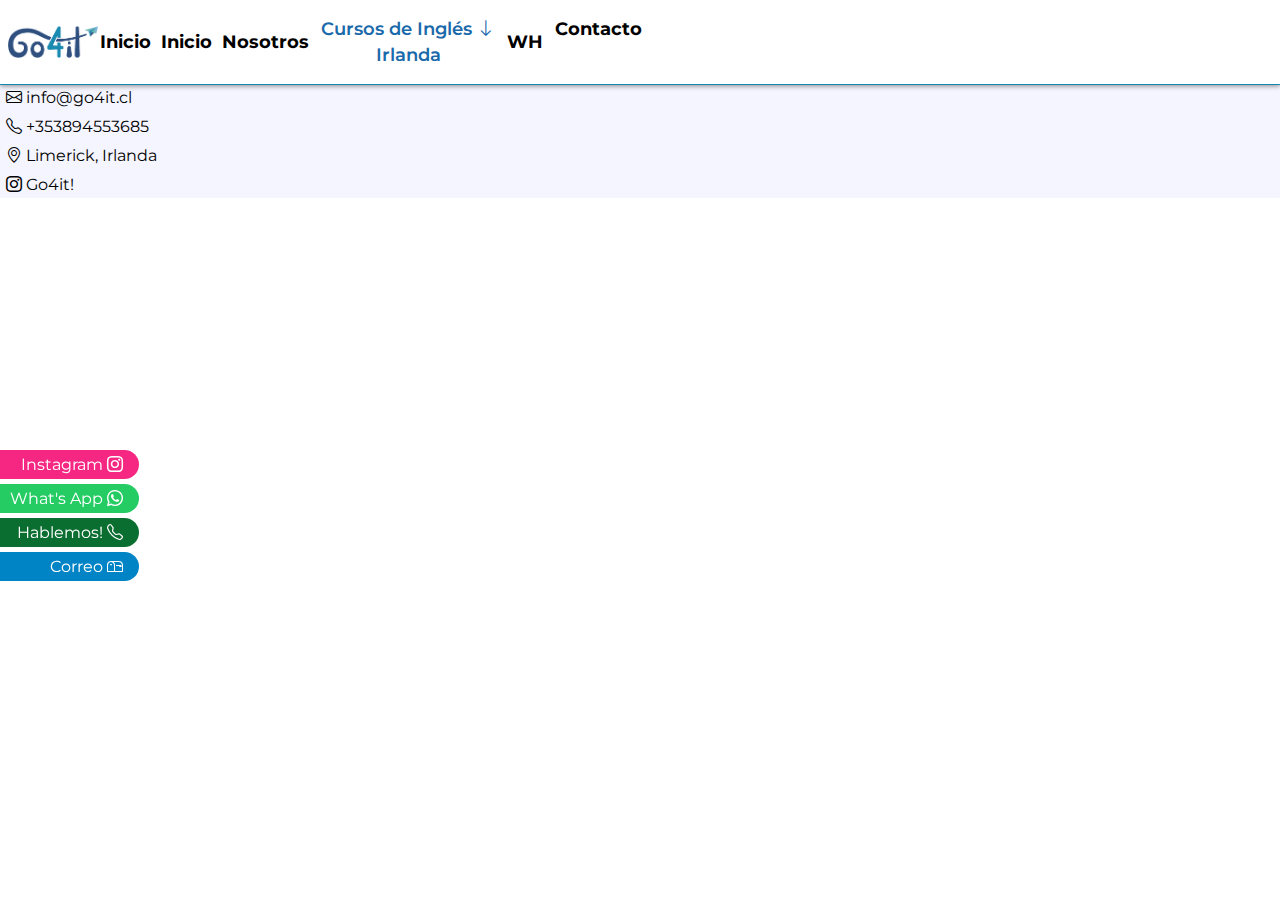
<file: html/studentCampus.html>
<!DOCTYPE html>
<html lang="en">

<head>
    <meta charset="UTF-8">
    <meta http-equiv="X-UA-Compatible" content="IE=edge">
    <meta name="viewport" content="width=device-width, initial-scale=1.0">
    <title>studentCampus</title>
    <link rel="shortcut icon" href="./img/Logo2.ico">

    <link rel="stylesheet" href="../css/style.css">
    <link rel="stylesheet" href="https://cdn.jsdelivr.net/npm/bootstrap-icons@1.10.2/font/bootstrap-icons.css">
    <!-- CSS only -->
    <!-- FONT -->
    <link rel="preconnect" href="https://fonts.googleapis.com">
    <link rel="preconnect" href="https://fonts.gstatic.com" crossorigin>
    <link href="https://fonts.googleapis.com/css2?family=Nunito:wght@200;400&display=swap" rel="stylesheet">
    <link rel="preconnect" href="https://fonts.googleapis.com">
    <link rel="preconnect" href="https://fonts.gstatic.com" crossorigin>
    <link
        href="https://fonts.googleapis.com/css2?family=Montserrat:wght@300&family=Nunito:wght@300&family=Raleway:wght@800&display=swap"
        rel="stylesheet">

    <link href="https://cdn.jsdelivr.net/npm/bootstrap@5.2.3/dist/css/bootstrap.min.css" rel="stylesheet"
        integrity="sha384-rbsA2VBKQhggwzxH7pPCaAqO46MgnOM80zW1RWuH61DGLwZJEdK2Kadq2F9CUG65" crossorigin="anonymous">
    <link rel="stylesheet" href="../css/rrss.css">
</head>

<body id="body">
    <header class="container-fluid con-header ">
        <nav class="main-nav container-fluid  " id="navbar-fixed">
            <div class="container" id="container-nav">
                <button type="button" class="open-menu" id="open-menu">
                    <span class="open-menu__icon">
                        <span class="open-menu__bar"></span>
                    </span>
                </button>
                <div class="logo">
                    <img src="../img/logo Go 4 it original tipo.png" alt="Logo" class="user-block__logo">
                </div>


                <ul class="main-nav__list" id="main-nav__list" id="inicio">
                    <li class="main-nav__list-item ">
                        <a href="../index.html" class="main-nav__link" data-destino="">Inicio</a>
                        <!-- <hr> -->
                    </li>
                    <a href="../index.html">Inicio</a>

                    <li class="main-nav__list-item">
                        <a href="#" class="main-nav__link" data-destino="nosotros">Nosotros</a>
                        <!-- <hr> -->
                    </li>




                    <div class="container-fuid">
                        <ul class="p-0">
                            <li class="main-nav__list-item activo" id="cursos">
                                <a href="#" class="main-nav__link">Cursos de Inglés <i class="bi bi-arrow-down"></i></a>
                                <!-- <hr> -->


                            </li>

                            <li class="dropCursos main-nav__list-item activo">
                                <a href="#" class="drop-link main-nav__link" data-destino="nuestrasEscuelas"
                                    id="irlanda">Irlanda</a>
                                <!-- <hr> -->
                            </li>
                        </ul>
                    </div>

                    <li class="main-nav__list-item">
                        <a href="#" class="main-nav__link" data-destino="workingHoliday">WH</a>
                        <!-- <hr> -->
                    </li>
                    <li class="main-nav__list-item">
                        <a href="#contacto" class="main-nav__link" data-destino="contacto">Contacto</a>
                        <!-- <hr> -->
                    </li>

                </ul>
            </div>
        </nav>

    </header>

    <!-- ?RRSS* -->

    <div class="social">

        <a href="https://instagram.com">
            <div class="social-btn color-instagram">
                <!-- <div class="icons8-instagram"></div> -->
                <p class="order-1 google-font margin-instagram">Instagram <i class="bi bi-instagram"></i></p>
            </div>
        </a>

        <a href="https://wa.me/353894553685?text=Estoy%20interesado%20en%20cursos%20de%20ingles!" target="_blank">
            <div class="social-btn color-whatsapp">
                <!-- <div class="icons8-whatsapp"></div> -->
                <p class="order-1 google-font margin-instagram">What's App <i class="bi bi-whatsapp"></i></p>
            </div>
        </a>
        <a href="tel:+353894553685">

            <div class="social-btn color-phone">
                <!-- <div class="icons8-correo-app"></div> -->
                <p class="order-1 google-font margin-phone">Hablemos! <i class="bi bi-telephone"></i></p>
            </div>
        </a>
        <a href="mailto:f.diazgaray@gmail.com?Subject=Dudas%20sobre%20cursos">

            <div class="social-btn color-correo">
                <!-- <div class="icons8-correo-app"></div> -->
                <p class="order-1 google-font margin-correo">Correo <i class="bi bi-mailbox"></i></p>
            </div>
        </a>
    </div>











    <!-- <hr class="mt-5"> -->
    <footer id="footer" class="footer ">
        <!-- <img src="./img/limerickFooter.jpg" alt=""> -->
        <div class="container">
            <div class="row">

                <!-- <div class="logoFooter col-sm col-lg ">
                        <a href="#" class="logo" id="logo">
                            <img src="./img/Logo1.JPG" alt="Logo de la marca" width="10px" height="10px">
                        </a>
                    </div> -->
                <div class="col-sm col-lg footer-texto">
                    <h4>Comunícate con nosotros</h4>
                    <ul class="infoFoot mx-0 px-0">
                        <!-- <li><i class="text-primary bi bi-clock"></i> Monday to Friday from 9:00 to 17:00 hrs</li> -->
                        <!-- <li><i class="text-primary bi bi-clock"></i> Lunes a viernes de 9:00 a 17:00 hrs</li> -->
                        <li><i class="text-primary bi bi-envelope"></i> info@go4it.cl</li>
                        <li><i class="text-primary bi bi-telephone"></i> +353894553685</li>
                        <li><i class="text-primary bi bi-geo-alt "></i> Limerick, Irlanda</li>

                        <li><i class="text-primary bi bi-instagram"></i> <a href="https://www.instagram.com/go4it"
                                target="_blank">Go4it!</a></li>
                    </ul>
                </div>
                <!-- <div class="col-sm col-lg">
                        <h4>Campus Concepción</h4>
                        <ul class="infoFoot mx-0 px-0">
                
                            <li><i class="text-primary bi bi-clock"></i> Lunes a viernes de 9:00 a 17:00 hrs</li>
                            <li><i class="text-primary bi bi-envelope"></i> info2@info.cl</li>
                            <li><i class="text-primary bi bi-telephone"></i> +569 84565656</li>
                            <li> <i class="text-primary bi bi-geo-alt "></i> Concepción, Chile</li>

                            <li><i class="text-primary bi bi-instagram"></i> <a href="https://www.instagram.com/"
                                    target="_blank"> Instagram</a></li>
                        </ul>
                    </div> -->
            </div>
        </div>




    </footer>


    <!-- </div> -->





    <!-- JavaScript Bundle with Popper -->
    <script src="https://cdn.jsdelivr.net/npm/bootstrap@5.2.3/dist/js/bootstrap.bundle.min.js"
        integrity="sha384-kenU1KFdBIe4zVF0s0G1M5b4hcpxyD9F7jL+jjXkk+Q2h455rYXK/7HAuoJl+0I4" crossorigin="anonymous">
    </script>
    <script src="../js/app.js"></script>
</body>

</html>
</file>
<file: css/style.css>
* {
    padding: 0px;
    margin: 0px;
    box-sizing: border-box;
    list-style: none;
    text-decoration: none;
    /* font-family: '', sans-serif; */
    font-family: 'Montserrat', sans-serif;
    /* font-family: 'Nunito', sans-serif; */
    /* font-family: 'Raleway', sans-serif; */
}

a {
    text-decoration: none !important;
    color: black;
}

li {
    list-style: none;
}

input[type=number]::-webkit-inner-spin-button,
input[type=number]::-webkit-outer-spin-button {
    -webkit-appearance: none;
    margin: 0;
}

h3 {
    font-size: 2rem;
    margin-top: 2rem;
    margin-bottom: 10px;
    color: #272661;
    font-weight: 300;
    padding: 2rem;
}

:root {
    --main-color: rgba(16, 137, 176, 1);
    --second-color: rgba(139, 189, 231, 1);
    --third-color: rgba(48, 80, 127, 1);
}

#container-nav {
    display: flex;
    flex-direction: row-reverse;
    flex-wrap: nowrap;
    align-items: center;
}

/* *Wsp */

.float-w {
    position: fixed;
    width: 50px;
    height: 50px;
    bottom: 3rem;
    right: 20px;
    background-color: #25d366;
    color: #FFF;
    border-radius: 50px;
    text-align: center;
    font-size: 24px;
    z-index: 100;
}

.my-float {
    display: grid;
    margin-top: 13px;
    margin-left: 2px;
}

.float-w:hover {
    color: white !important;
}

.my-float:hover {
    transition: all .2s ease;
    transform: scale(1.2);
}


.background-grad {
    background: linear-gradient(rgb(245, 245, 245) 0%, rgb(255, 255, 255) 100%)
}


/* *MENU */


.main-nav__list-item hr {
    margin: .5rem 0rem;
}

.activo a {
    color: rgb(26, 105, 170) !important;
    font-weight: 600;
}

.main-nav .logo {
    cursor: pointer;
    margin-right: auto;

}


.main-nav {
    z-index: 2000;
    width: 100%;
    display: flex;
    flex-wrap: wrap;
    position: fixed;
    justify-content: space-between;
    align-items: center;
    flex-direction: row-reverse;
    background: white;

    top: 0;
    left: 0;
    right: 0;
    position: fixed;
    z-index: 2;

    border-bottom: 1px solid var(--main-color);

    box-shadow: 0px 1px 5px #888888;

}

.open-menu {
    width: 60px;
    height: 60px;
    display: block;
    position: relative;
    border: 0;
    cursor: pointer;
    outline: 0;
    background-color: transparent;
    left: 1rem;

    z-index: 2;
}


.main-nav .open-menu {
    display: flex;
}

.open-menu__icon {
    width: 50%;
    display: block;
    position: absolute;
    top: 50%;
    left: 50%;
    transform: translate(-50%, -50%);
}

.open-menu__icon::before,
.open-menu__icon::after,
.open-menu__bar {
    content: "";
    display: block;
    width: 100%;
    height: 4px;
    background-color: black;
    transition-duration: .3s;
    transition-timing-function: ease-out;
}

.open-menu__bar {
    margin: 22% 0;
}

.open-menu--open .open-menu__bar {
    opacity: 0;
}

.open-menu--open .open-menu__icon::before {
    transform: translateY(10.598px) rotate(45deg);
}

.open-menu--open .open-menu__icon::after {
    transform: translateY(-10.598px) rotate(-45deg);
}


.fa-chevron-up {
    transition: all 0.3s ease;
}

.btn-nav-accordion.collapsed .fa-chevron-up {
    transform: rotate(180deg);
}


.main-nav__list {
    position: absolute;
    top: 60px !important;
    left: 100%;
    list-style-type: none;
    min-height: calc(9vh - 99px);
    width: 100%;
    transform-origin: 0 0;
    transition: transform .4s ease-out, opacity .4s ease-out, visibility .4s ease-out;
    opacity: 0;
    visibility: hidden;
    z-index: -3000;
    text-align: center;
    display: flex;
    flex-direction: column;
    flex-wrap: wrap;
    align-content: center;
    align-items: center;
    justify-content: flex-start;
    border-bottom: 2px solid var(--third-color) !important;
    border-top: 1px solid var(--main-color) !important;
    background: white;
    font-size: 18px;
    font-weight: bold;

}

.main-nav__list-item:first-child {
    margin-top: auto;
}

.main-nav__list-item:last-child {
    margin-bottom: auto;
}

.open-menu--open~.main-nav__list {
    transform: translate3d(-100%, 0, 0);
    opacity: 1;
    visibility: visible;
    padding: 0px;
    top: 0;
    /* box-shadow: 0 0 0 10000px rgba(0, 0, 0, .50); */
    box-shadow: 0 1000px 0 1000px rgba(0, 0, 0, .50);

}



.main-nav__link:link,
.main-nav__link:visited {
    color: black;
    text-decoration: none;
    display: block;
    transition: border-bottom .3s;
    border: 2px solid transparent;
    width: fit-content;
    margin: auto;
}

.main-nav__link:hover,
.main-nav__link:active {
    border-bottom: 2px solid var(--main-color);
}


.user-block {
    margin: 0 10px;
    order: -1;
}

.user-block__logo {
    width: 100px;
    display: block;
}

.banner {
    position: relative;
    top: 3.5rem;
    z-index: -1;
}

.carousel-caption {
    /* background-color: rgba(0, 0, 0, .65);
    border: 1px solid var(--second-color); */
    padding: 0px !important;
    right: 30% !important;
    left: 30% !important;

}

.carousel-caption p {
    margin-bottom: 0.5rem;

}

.banner-descripcion p,
.banner-descripcion a {
    /* margin-top: .5rem; */
    font-size: 16px;
    font-weight: 600;
    z-index: 1;
}




.card-img-overlay {
    padding: 2rem !important;
    position: absolute !important;
    top: -340px !important;
    background-color: rgba(0, 0, 0, .5);
    left: -22px !important;
    z-index: 1;
    width: 399px;
    height: 85px;
    display: flex;
    flex-direction: row;
    margin: auto;
    max-width: fit-content;
    color: white;
    align-content: center;
    align-items: center;
}

.card-img-overlay p {
    font-weight: 500;
    line-height: 24px;
}

.card-img-overlay .btn {
    padding: 5px;
    display: flex;
    top: 50px;
    font-weight: 600;
    color: white !important;
    border: 2px solid var(--third-color) !important;
    background-color: var(--third-color) !important;
}



.carousel-item img {
    height: auto;
    max-height: 200px;
    width: auto !important;
}

.carousel-inner {
    padding-top: 3.5rem;
    /* width: 80%;
    margin: auto; */
}


.btn-primary {
    order: initial;
    z-index: 1;
    background-color: rgba(0, 0, 0, .65) !important;
    border: 1px solid var(--second-color);

}

/* * MENU DESPLEGABLE DE CURSOS */


/* .dropCursos {
    display: none;
}

.dropdown-content {
    opacity: 0;
    position: absolute;
    border-bottom: 1px solid var(--second-color);
    background: white;
    min-width: 160px;
    z-index: 1;

}

.dropdown-content a {
    color: black;
    padding: 1px;
    text-decoration: none;
    display: block;
}

.dropdown-content a:hover {
    margin-left: 10px;
    transition: all .4s ease;
    border-bottom: var(--third-color);
}

.dropdown:hover .dropdown-content {
    display: block;
    transition: all .4s ease;
    opacity: 1;
}


.dropdawn-element a {
    padding: 1px !important;
} */



/* ?CREO MOBILE */

.portada {
    width: 100%;
    height: 80%;
}


.footer .logoFooter {
    padding-top: 5px;
    padding-bottom: 20px;
}

.infoContacto {
    text-align: center;
    padding: 2rem 0;
}

.formInfo {
    max-width: 350px;
    width: 100%;
    padding: 40px 20px;
    border-width: 3px;
    border-style: solid;
    border-image: linear-gradient(to right, var(--second-color) 34%, var(--main-color) 85%) 1 0 0 0;
    background:
        linear-gradient(white, white) padding-box,
        linear-gradient(to right, var(--second-color) 34%, var(--main-color) 85%) border-box;
    border-radius: 30px;

}

.formInfo h4 {
    font-weight: 600;
}

.formInfo input {
    font-weight: 500;
    font-size: 16px;
}


.logoFooter .logo img {
    max-width: 90%;
}


.logoFooter .logo img {
    max-width: 100%;
}


.tarjetas-escuelas {
    margin-top: 2rem;
}


.tarjetas-escuelas .escuelas {
    gap: 1rem;
    display: flex;
    flex-direction: row;
    align-items: center;
    /* justify-content: center; */
    margin-bottom: 1rem;
    overflow-x: scroll;
    overflow-y: hidden;
    padding: 0 1rem 1rem 1rem;

}

.tarjetas-escuelas h3 {
    font-size: 26px;
    font-weight: 700;
    line-height: 40px;

}

.tarjetas-escuelas p {
    font-weight: 600;
    font-size: 14px;
}

.tarjetas-escuelas .card {
    margin-top: 1.5rem;
    width: 20rem !important;
    border: 1px solid var(--second-color);
    box-shadow: 0px 1px 5px #888888;

}

.tarjetas-escuelas .btn {
    font-weight: 600;
    color: white;
    border: 1px solid var(--second-color) !important;
    background-color: var(--main-color) !important;
}



.wrapper-escuelas {
    overflow: hidden;
    position: relative;
}

/* .cards-container {
    display: flex;
    flex-wrap: nowrap;
    transition: transform 0.3s ease-in-out;
  } */

/* .card-body{
    padding: 1rem !important;
  } */

.card {
    flex: 0 0 100%;
    /* max-width: 100%; */
    /* padding: 10px; */
    box-sizing: border-box;
    max-width: 250px;
    max-height: 350px;
    min-width: none;
    min-height: 250px;
}

.card img {
    max-width: 250px;
    max-height: 70px;
}











.selecCampus {
    margin: 0px 10px;
}


.nosotros h2 {
    font-size: 2rem;
    margin-bottom: 10px;
    color: #272661;
    font-weight: 600;
    padding-top: 2rem;


}


.nosotros-text p {
    font-weight: 600;

}

.container-img-nos {
    display: flex;
    gap: .5rem;
}



.hrTitulos {
    margin: 0px 1em;
    padding-top: 0px;

    border-width: 2px;
    border-style: solid;

    border-image: linear-gradient(to right, rgba(139, 189, 231, 1) 42%, rgba(16, 137, 176, 1) 63%) 1 0 0 0;

}

.con-header {
    display: flex;
    justify-content: space-between;
}



.footer {
    margin-top: 10px;
    padding-top: 20px;

    border-width: 1px !important;
    border-top: solid;
    border-image: linear-gradient(to right, var(--second-color) 34%, var(--third-color) 85%) 1 0 0 0;
    background: #f4f5ff;
    ;
    /* background: #151a22; */
    /* height: 200px; */
    /* background-size: cover;
    background-repeat: no-repeat; */
    /* background-image: url("limerickFooter.jpg");
     background-image: url("https://www.viajas.com/cdn/images/content/ciudades-del-mundo/dublin-viaje/viajes-a-dublin-Gen.1600x500.jpg");  */
    /* filter: brightness(50%); */


    /* background: rgb(48,80,127);
    background: linear-gradient(90deg, rgba(48,80,127,1) 7%, rgba(16,137,176,1) 48%, rgba(139,189,231,1) 85%); */
    /* 
    background: rgb(139,189,231);
    background: linear-gradient(90deg, rgba(139,189,231,1) 8%, rgba(16,137,176,1) 100%, rgba(48,80,127,1) 100%); */

}

.footer-texto ul li a {
    color: black !important;
}


.footer-texto ul li a:hover {
    color: var(--second-color) !important;
}


.footer img {
    position: relative
}


.formInfo .btn {
    width: 100% !important;
    font-weight: 600;
    color: white;
    border: 1px solid var(--second-color) !important;
    background-color: var(--main-color) !important;
}

.cont-foot {
    display: flex;
    align-items: flex-end;

}

.iconos {
    left: -80px;
    top: 20px;
    position: relative;
}

.iconos a:hover {

    color: rgb(88, 189, 236);
}

.cont-foot .up {
    font-size: 3.5rem;
}

.cont-foot .infoFoot a {
    font-size: 16px;
    gap: .5rem;
    display: flex;
}

















/* !DESKTOP */

@media (min-width: 800px) {

    .user-block__logo {
        width: 90px;
        display: block;
    }


    .main-nav__list-item:first-child {
        margin-top: 0px;
    }


    .open-menu--open~.main-nav__list {
        transform: translate3d(-100%, 0, 0);
    }

    .main-nav__list {
        z-index: 1;
        min-height: calc(6vh - 30px);
    }

    .carousel-caption {
        background-color: rgba(0, 0, 0, .65);
        border: 1px solid var(--second-color);
        right: 30% !important;
        left: 30% !important;
        padding: 1.25rem 0px !important;

    }

    .carousel-item {
        z-index: -1;
        width: 100%;
        height: 400px;
    }

    .carousel-item img {
        height: auto;
        max-height: 400px;
        width: 100% !important;
    }




    .banner {
        /* top: 2.5rem; */
        z-index: -1;
        /* width: 100%;
        height: 500px; */
    }



    .banner img {
        /* height: 600px; */
        z-index: -1;
        height: 100%;
        width: 100%;
    }


    .card-img-overlay {
        gap: 2rem;
        padding: 2rem !important;
        position: absolute !important;
        top: 240px !important;
        background-color: rgba(0, 0, 0, .5);
        left: -640px !important;
        z-index: 1;
        width: 662px;
        height: 108px;
        display: flex;
        flex-direction: row;
        margin: auto;
        color: white;
        align-content: center;
        align-items: center;
    }

    .card-img-overlay p {
        font-weight: 500;
        line-height: 24px;
    }

    .card-img-overlay .btn {
        padding: 5px;
        display: flex;
        top: 50px;
        font-weight: 600;
        color: white !important;
        border: 2px solid var(--third-color) !important;
        background-color: var(--third-color) !important;
    }


    .logo {
        display: flex;
        align-items: center;
    }

    #container-nav {
        display: flex !important;
        flex-direction: row !important;
    }


    .main-nav {
        display: flex;
        flex-direction: row;
        justify-content: space-between;
        align-items: center;
        flex-wrap: nowrap;
        background: white;
        left: 0 !important;
        padding: 1rem .5rem 1rem .5rem;

    }

    .main-nav .open-menu {
        display: none;
    }


    .main-nav__list {
        display: flex;
        gap: .5rem;
        margin: 0px;
        visibility: visible !important;
        opacity: 1;
        position: static;
        flex-direction: row;
        justify-content: end;
        border: transparent !important;
    }


    .open-paises__main {
        position: absolute;
        background: white;
    }

    .carousel-inner {
        width: 75% !important;
        margin: auto;
    }





    /* * NOSOTROS */

    .nosotros h2 {
        font-size: 3rem;
        color: #272661;
        font-weight: 300;

    }

    .nosotros h3 {
        display: flex;
        margin-bottom: 8rem;
    }

    .nosotros p {
        display: flex;
        text-align: left;
        font-size: 16px;
        font-weight: 600;
    }

    .container-img-nos {
        display: flex;
        gap: .5rem;
    }


    .tarjetas-escuelas .escuelas {
        column-gap: 1rem;
        display: flex;
        flex-direction: row;
        align-items: center;
        justify-content: center;
        margin-bottom: 1rem;
    }



    .tarjetas-escuelas .card {
        width: 30rem !important;
    }

    /* .tarjetas-escuelas img {
        height: 150px;
        max-height: 150px;
    } */

    .tarjetas-escuelas h3 {
        font-size: 32px;

    }



    #rightWord {
        position: relative;
        bottom: 100px;
        left: 50px;
        background: var(--main-color) !important;
        color: white !important;

    }

    .hrTitulos {
        margin: 0px 8em;
        padding-top: 10px;
        border-width: 3px;
        border-style: solid;
    }


    .con-header {
        display: flex;
        justify-content: space-between;
        background: white;
        padding: 1rem;

    }

    .logoFooter .logo img {
        max-width: 50%;
    }

    .infoFoot li {
        padding: .25rem;
        margin: 2px;
    }

    /* *FORM INFO*/

    .formInfo {
        max-width: fit-content;
        width: 700px !important;
        margin: 30px;
        padding: 50px 60px 50px 60px;
        border-width: 3px;
        border-style: solid;
    }

    .formInfo .btn {
        width: 250px !important;
        font-weight: 600;
        color: white;
        border: 1px solid var(--second-color) !important;
        background-color: var(--main-color) !important;
    }

    .infoContacto {
        text-align: center;
        padding: 0;
    }



}

@media (max-width: 800px) {
    .banner {
        width: 50%;
        margin: auto;
    }

    .carousel-item img {
        width: 100% !important;
    }


}


@media (max-width: 1200px) {
    .tarjetas-escuelas .card {
        width: 20rem !important;
    }

}
</file>
<file: css/rrss.css>
.social-btn {
  display: none;

}



@media (min-width: 800px) {


  .social-btn {
    color: white;
    display: flex;
    width: 100%;
    align-items: center;
    justify-content: flex-end;
    padding-left: 10px;
    padding-right: 16px;
    padding-top: 5px;
    padding-bottom: 5px;
    border: 1px;
    border-bottom-right-radius: 30px;
    border-top-right-radius: 30px;
    margin-bottom: 5px;
    position: relative;
    left: 0px;
    align-items: center;
    z-index: 1;
  }

  .social-btn i {
    transform: scale(1.2)
  }

  .social-btn i:hover {
    transition: all .2s ease;
    transform: scale(1.4);
  }

  .social {
    position: fixed;
    top: 450px;
    z-index: 1;
  }

  .social a {
    text-decoration: none;
  }

  .color-correo {
    background-color: #0084c6;
  }

  .color-instagram {
    background-color: #f62782;
  }

  .color-whatsapp {
    background-color: #24cc63;
  }

  .color-phone {
    background-color: #0b6e31;
  }

  /* .google-font {
    font-family: "Lato", sans-serif;
    font-size: 1.25rem;
  } */

  .social-btn img {
    width: 40px;
  }

  .social-btn p {
    color: white;

    margin-top: 0px;
    margin-bottom: 0px;
  }






}
</file>
<file: css/drop.css>
/* * {
    font-family:sans-serif;
    list-style:none;
    text-decoration:none;
    margin:0;
    padding:0;
    }
    
    .nav > li {
    float:left;
    }
    
    .nav li a {
    color:#000000;
    display:block;
    border:1px solid;
    padding:10px 12px;
    }
    
    .nav li .flecha{
    font-size: 9px;
    padding-left: 6px;
    display: none;
    }
    
    .nav li a:not(:last-child) .flecha {
    display: inline;
    }
    
    .nav li a:hover {
    background:#0fbfc6;
    }
    
    .nav li {
    position:relative;
    }
    
    .nav li ul {
    display:none;
    position:absolute;
    min-width:140px;
    }
    
    .nav li:hover > ul {
    display:block;
    }
    
    .nav li ul li ul {
    right:-140px;
    top:0;
    }

    .cursos-ingles{
        background: transparent;
        padding: 0px !important;
    }

    .cursos-ingles:hover{
        background: transparent !important;
    } */
</file>
<file: css/nav.css>
@import url("https://cdn.jsdelivr.net/npm/bootstrap-icons@1.10.3/font/bootstrap-icons.css");


.open-menu{
    right: 0;
    margin: 0 .5rem;

    border-left: 0px;
    border-right: 0px;
}

.menu {
    margin: auto;
    margin-right: 0px;
    background: white;

}

.main-nav__list {
    padding: .5rem;
}

.main-nav__link {
    display: grid;
    align-items: center;
    display: flex;
    justify-content: center;
    flex-wrap: wrap;
    padding: .5rem;
    color: #000;
    font-weight: 500;
    font-size: 18px;
    line-height: 18px;
}

#cursosIngles:focus, 
#irlanda:focus, 
#australia:focus, 
#malta:focus, 
#nuevaZelanda:focus{
    background: rgb(236 250 255 / 68%)
}




.sub-nav__sublist {
    max-height: 0;
    transition: max-height 0.4s ease-out;
    overflow: hidden;
    padding: 0px;

}


.open-paises__main {
    max-height: 0;
    transition: max-height 0.4s ease-out;
    overflow: hidden;
    padding: 0px;
    max-width: 100%;
    width: 190px;

}


.sub-nav__sublist-open {
    height: auto;
    max-height: 500px;
    transition: max-height 0.5s ease-in;
    padding: 0px;
    max-width: 100%;
    width: 190px;
}

.open-paises__main li a::before{
    content: "• ";
    
}

.open-paises__ciudades li a::before {
    content: "» ";
}
</file>
